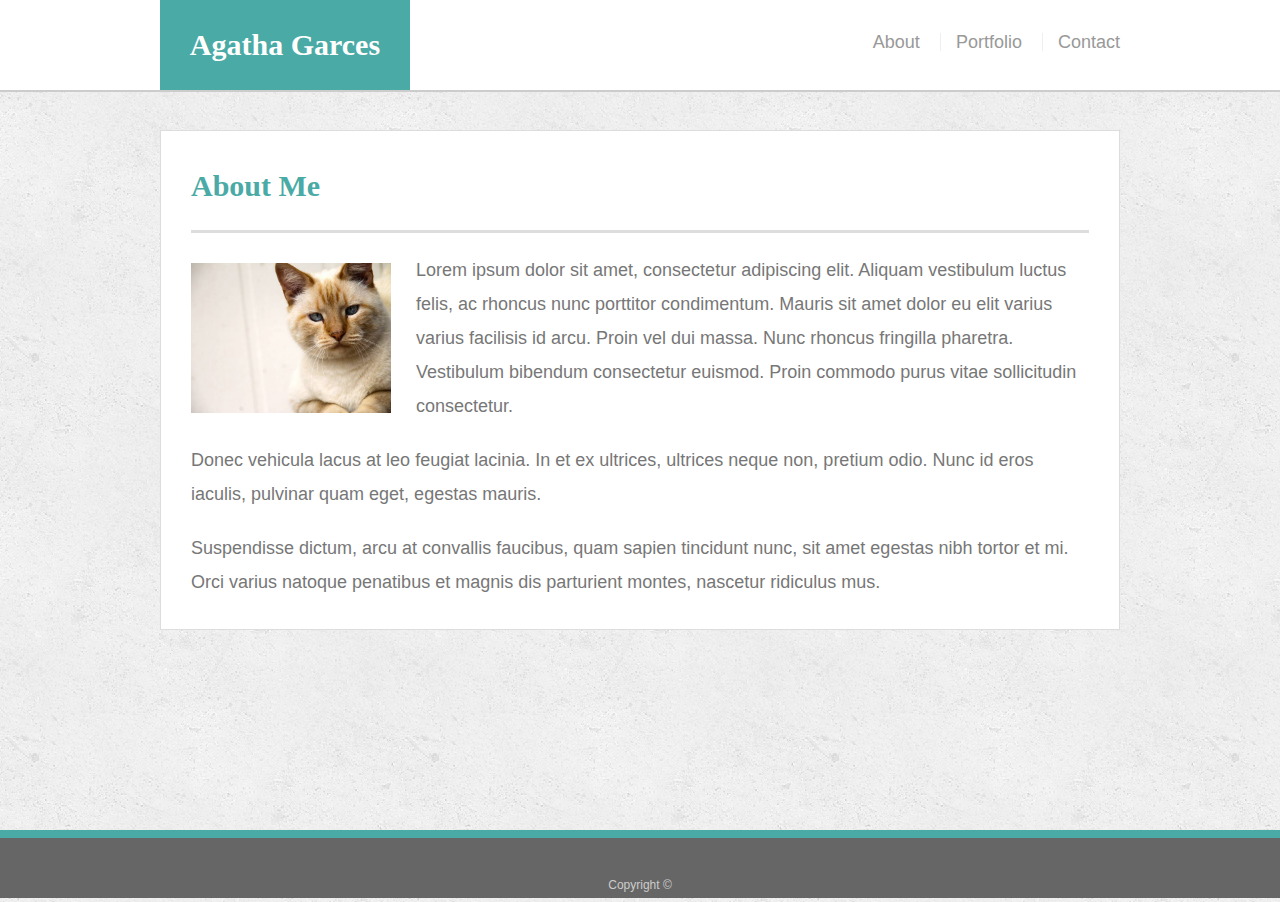
<file: index.html>
<!doctype html>
<html lang="en-us">

<head>
  <meta charset="UTF-8">
  <title>About | Your Name</title>
  <link rel="stylesheet" type="text/css" href="assets/css/reset.css">
  <link rel="stylesheet" type="text/css" href="assets/css/style.css">
</head>

<body>

  <header id="masthead">
    <div class="container">
      <a href="index.html" id="logo">Agatha Garces</a>
      <nav>
        <a href="index.html">About</a>
        <a href="portfolio.html">Portfolio</a>
        <a href="contact.html">Contact</a>
      </nav>
    </div>
  </header>

  <div id="main-container" class="container">
    <section class="main-section">
      <h1>About Me</h1>

      <img src="assets/images/cat.jpg" class="auth-image" alt="Your Name">

      <p>Lorem ipsum dolor sit amet, consectetur adipiscing elit. Aliquam vestibulum luctus felis, ac rhoncus nunc porttitor condimentum. Mauris sit amet dolor eu elit varius varius facilisis id arcu. Proin vel dui massa. Nunc rhoncus fringilla pharetra. Vestibulum bibendum consectetur euismod. Proin commodo purus vitae sollicitudin consectetur.</p>

      <p>Donec vehicula lacus at leo feugiat lacinia. In et ex ultrices, ultrices neque non, pretium odio. Nunc id eros iaculis, pulvinar quam eget, egestas mauris.</p>

      <p>Suspendisse dictum, arcu at convallis faucibus, quam sapien tincidunt nunc, sit amet egestas nibh tortor et mi. Orci varius natoque penatibus et magnis dis parturient montes, nascetur ridiculus mus.</p>

    </section>

  </div>

  <footer>
    <div class="container">
      Copyright &copy; 
    </div>
  </footer>
</body>

</html>
</file>
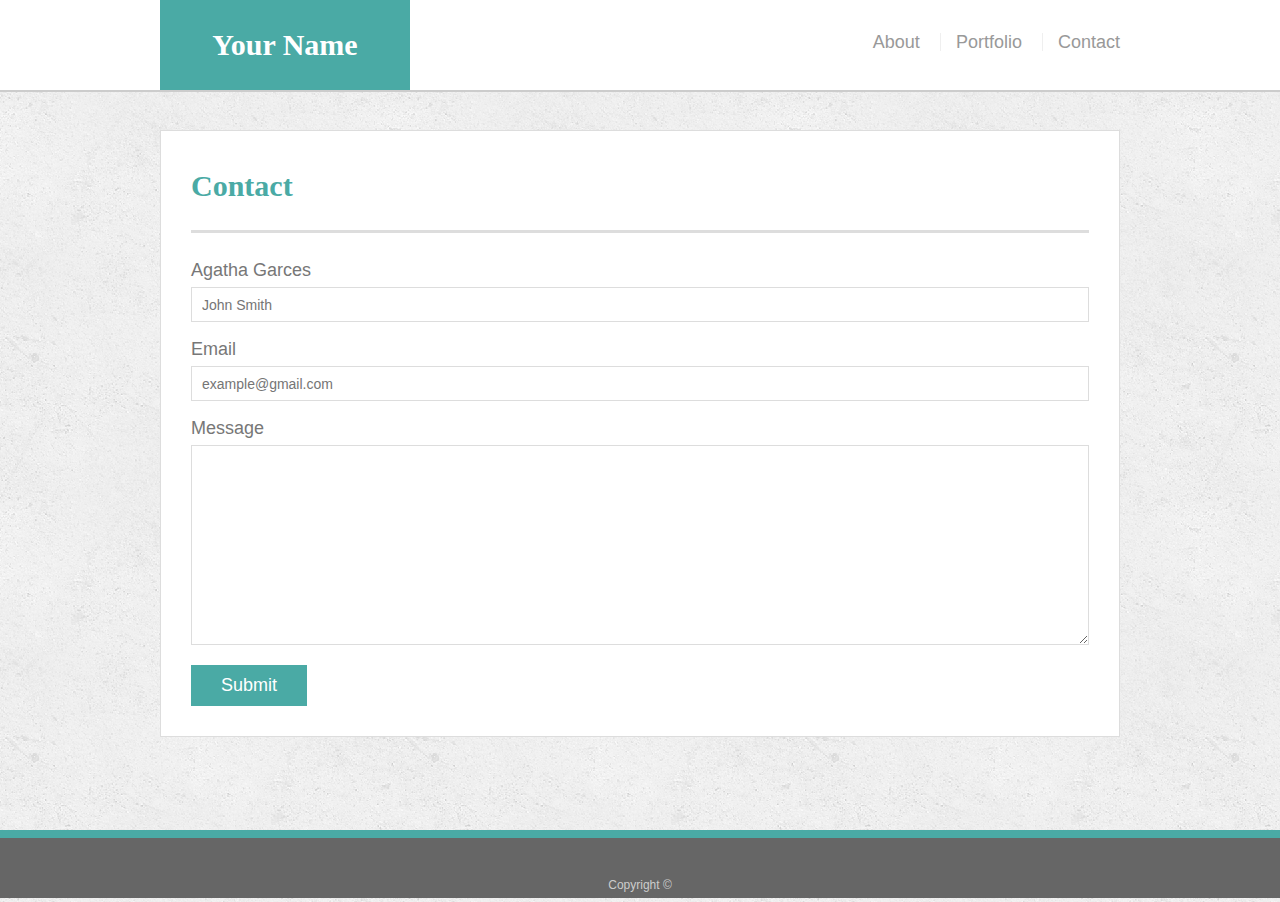
<file: contact.html>
<!doctype html>
<html lang="en-us">

<head>
  <meta charset="UTF-8">
  <title>Contact | Your Name</title>
  <link rel="stylesheet" type="text/css" href="assets/css/reset.css">
  <link rel="stylesheet" type="text/css" href="assets/css/style.css">
</head>

<body>

  <header id="masthead">
    <div class="container">
      <a href="index.html" id="logo">Your Name</a>
      <nav>
        <a href="index.html">About</a>
        <a href="portfolio.html">Portfolio</a>
        <a href="contact.html">Contact</a>
      </nav>
    </div>
  </header>

  <div id="main-container" class="container">
    <section class="main-section">
      <h1>Contact</h1>

      <form id="contact-form">
        <ul>
          <li>
            <label for="name">Agatha Garces</label>
            <input type="text" id="name" name="name" placeholder="John Smith" required="required">
          </li>
          <li>
            <label for="email">Email</label>
            <input type="email" id="email" name="email" placeholder="example@gmail.com" required="required">
          </li>
          <li>
            <label for="message">Message</label>
            <textarea id="message" name="message" required="required"></textarea>
          </li>
        </ul>
        <input type="submit">
      </form>

    </section>

  </div>

  <footer>
    <div class="container">
      Copyright &copy; 
    </div>
  </footer>
</body>

</html>
</file>
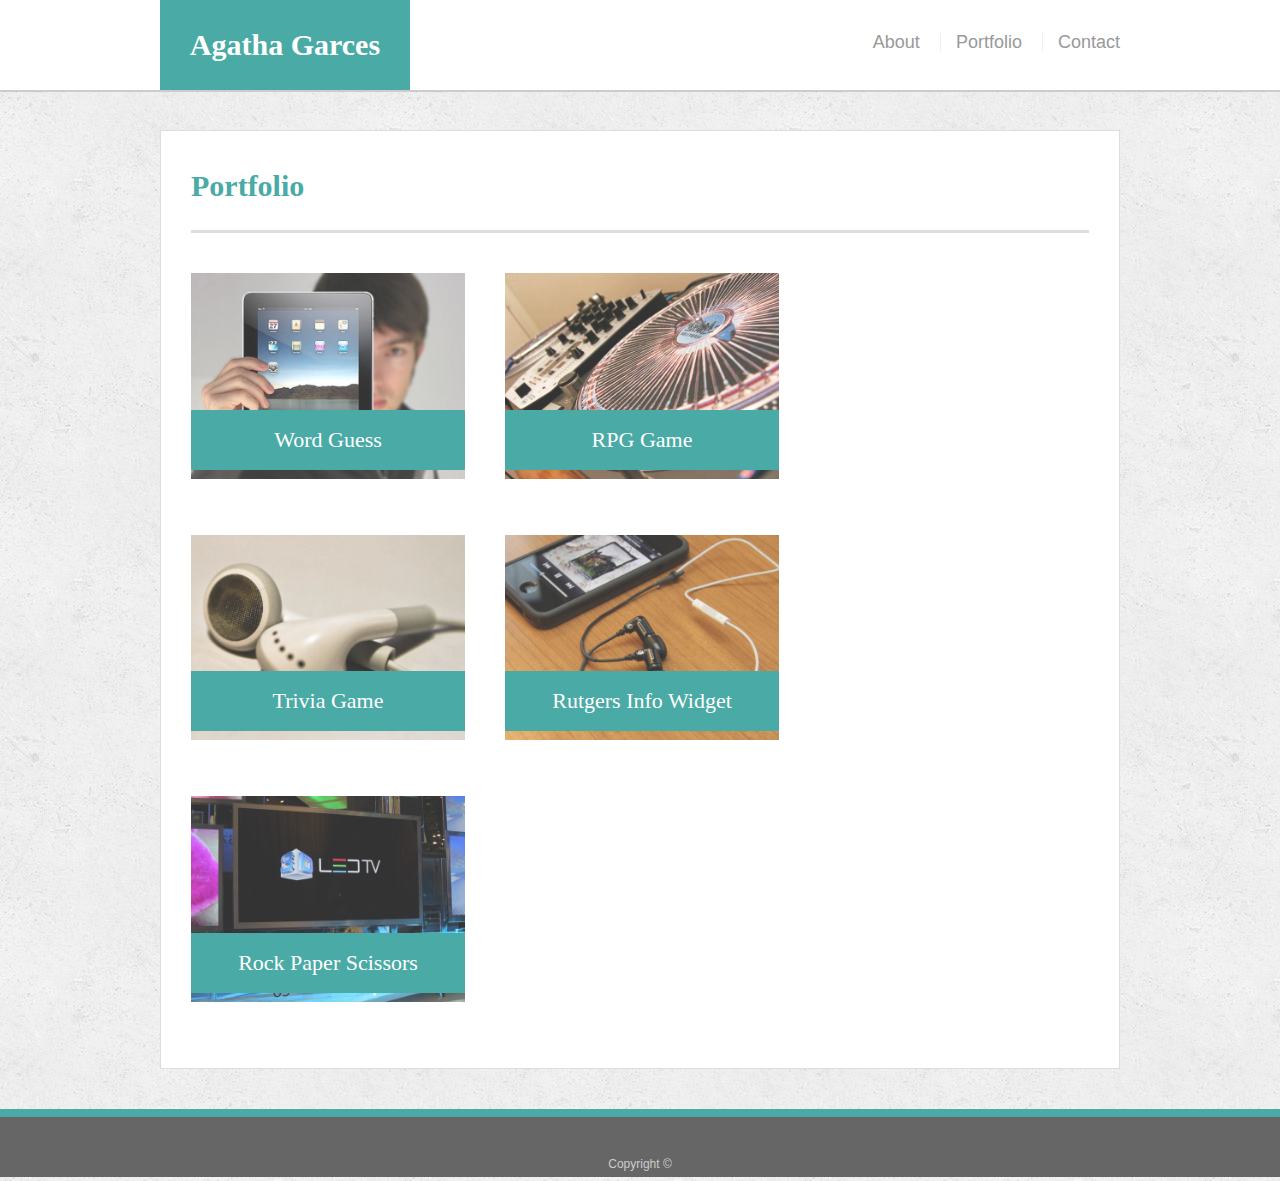
<file: portfolio.html>
<!doctype html>
<html lang="en-us">

<head>
  <meta charset="UTF-8">
  <title>Portfolio | Agatha Garces</title>
  <link rel="stylesheet" type="text/css" href="assets/css/reset.css">
  <link rel="stylesheet" type="text/css" href="assets/css/style.css">
</head>

<body>

  <header id="masthead">
    <div class="container">
      <a href="index.html" id="logo">Agatha Garces</a>
      <nav>
        <a href="index.html">About</a>
        <a href="portfolio.html">Portfolio</a>
        <a href="contact.html">Contact</a>
      </nav>
    </div>
  </header>

  <div id="main-container" class="container">
    <section class="main-section">
      <h1>Portfolio</h1>

      <div class="work">
        <img src="assets/images/technics-q-c-640-480-1.jpg" alt="Word Guess">
        
        <h3>Word Guess</h3>
      </div>
      <div class="work">
        <img src="assets/images/technics-q-c-640-480-2.jpg" alt="RPG Game">

        <h3>RPG Game</h3>
      </div>
      <div class="work">
        <img src="assets/images/technics-q-c-640-480-5.jpg" alt="Trivia Game">

        <h3>Trivia Game</h3>
      </div>
      <div class="work">
        <img src="assets/images/technics-q-c-640-480-7.jpg" alt="Rutgers Info Widget">

        <h3>Rutgers Info Widget</h3>
      </div>
      <div class="work">
        <img src="assets/images/technics-q-c-640-480-9.jpg" alt="Rock Paper Scissors">

        <h3>Rock Paper Scissors</h3>
      </div>


    </section>

  </div>

  <footer>
    <div class="container">
      Copyright &copy; 
    </div>
  </footer>
</body>

</html>
</file>
<file: assets/css/style.css>
body {
  font-family: Arial, "Helvetica Neue", Helvetica, sans-serif;
  font-size: 18px;
  line-height: 34px;
  color: #777;
  background: url("../images/concrete_seamless.png");
}

* {
  box-sizing: border-box;
}

/* general */

.container {
  width: 100%;
  max-width: 960px;
  margin: 0 auto;
  clear: both;
}

h1,
h2,
h3,
p {
  margin-bottom: 20px;
}

p:last-child {
  margin-bottom: 0;
}

h1,
h2,
h3 {
  font-family: Georgia, Times, "Times New Roman", serif;
  font-weight: 700;
  color: #4aaaa5;
}

h1 {
  padding-bottom: 20px;
  font-size: 30px;
  line-height: 49px;
  border-bottom: 3px solid #ddd;
}

h2,
h3 {
  font-size: 22px;
}

/* header */

#masthead {
  position: fixed;
  z-index: 99;
  width: 100%;
  margin: 0 0 30px;
  overflow: auto;
  color: #fff;
  background: #fff;
  border-bottom: 2px solid #ccc;
}

#logo {
  float: left;
  width: 250px;
  height: 90px;
  font-family: Georgia, Times, "Times New Roman", serif;
  font-size: 30px;
  font-weight: 700;
  line-height: 90px;
  color: #fff;
  text-align: center;
  text-decoration: none;
  background: #4aaaa5;
}

nav {
  float: right;
  margin-top: 25px;
}

nav a {
  display: inline-block;
  padding-left: 15px;
  margin-left: 15px;
  line-height: 18px;
  color: #999;
  text-decoration: none;
  border-left: 1px solid #efefef;
}

nav a:first-child {
  border-left: 0 none;
}

/* footer */

footer {
  padding: 30px 0;
  clear: both;
  font-size: 12px;
  color: #fff;
  color: #ccc;
  text-align: center;
  background: #666;
  border-top: 8px solid #4aaaa5;
  height: 50px;
}

h3, h2 {
  padding-bottom: 20px;
  margin-bottom: 15px;
  line-height: 22px;
  border-bottom: 2px solid #eee;
}

/* main */

#main-container {
  padding-top: 130px;
  min-height: calc(100vh - 70px);
}

.main-section {
  float: left;
  width: 100%;
  max-width: 960px;
  padding: 30px;
  margin: 0 0 40px;
  background: #fff;
  border: 1px solid #ddd;
}

/* portfolio page */

.work {
  position: relative;
  float: left;
  width: 274px;
  margin: 20px 0 25px;
  overflow: auto;
}

.work:nth-child(even) {
  margin-right: 40px;
}

.work img {
  width: 100%;
  border: 0 none;
  opacity: 0.8;
}

.work h3 {
  position: absolute;
  bottom: 20px;
  width: 100%;
  padding: 15px;
  margin-bottom: 0;
  font-weight: 300;
  line-height: 30px;
  color: #fff;
  text-align: center;
  background: #4aaaa5;
  border-bottom: 0;
}

.auth-image {
  float: left;
  width: 200px;
  height: auto;
  margin-top: 10px;
  margin-right: 25px;
}

/* contact page */

#contact-form ul {
  margin-bottom: 20px;
}

#contact-form li {
  margin-bottom: 10px;
}

label,
input[type=text],
input[type=email],
textarea {
  display: block;
  width: 100%;
}

input[type=text],
input[type=email],
textarea {
  height: 35px;
  padding: 0 10px;
  font-size: 14px;
  border: 1px solid #ddd;
}

textarea {
  height: 200px;
}

input[type=submit] {
  padding: 10px 30px;
  font-size: 18px;
  color: #fff;
  cursor: pointer;
  background: #4aaaa5;
  border: 0 none;
}
    /*Media Queries*/

    @media screen and (max-width: 768px) {
      h1,
h2,
h3,
p {
  margin-bottom: 16px;
}

p:last-child {
  margin-bottom: 0;
}

h1,
h2,
h3 {
  font-family: Georgia, Times, "Times New Roman", serif;
  font-weight: 560;
  color: #4aaaa5;
}

h1 {
  padding-bottom: 16px;
  font-size: 24px;
  line-height: 40px;
  border-bottom: 3px solid #ddd;
}

h2,
h3 {
  font-size: 17.6px;
}
      #masthead {
        position: fixed;
        z-index: 64;
        width: 100%;
        margin: 0 0 20px;
        overflow: auto;
        color: #fff;
        background: #fff;
        border-bottom: 3px solid #ccc;
      }

      #logo {
        float: left;
        width: 200px;
        height: 72px;
        font-family: Georgia, Times, "Times New Roman", serif;
        font-size: 24px;
        font-weight: 560;
        line-height: 72px;
        color: #fff;
        text-align: center;
        text-decoration: none;
        background: #4aaaa5;
      }

      nav {
        float: right;
        margin-top: 20px;
      }
      
      nav a {
        display: inline-block;
        padding-left: 12px;
        margin-left: 12px;
        line-height: 15px;
        color: #999;
        text-decoration: none;
        border-left: 1px solid #efefef;
      }
      
      nav a:first-child {
        border-left: 0 none;
      }
      
      /* footer */
      
      footer {
        padding: 24px 0;
        clear: both;
        font-size: 10px;
        color: #fff;
        color: #ccc;
        text-align: center;
        background: #666;
        border-top: 6px solid #4aaaa5;
        height: 40px;
      }
      
      h3, h2 {
        padding-bottom: 16px;
        margin-bottom: 12px;
        line-height: 18px;
        border-bottom: 1.6px solid #eee;
      }
      
      /* main */
      
      #main-container {
        padding-top: 104px;
        min-height: calc(100vh - 70px);
      }
      
      .main-section {
        float: left;
        width: 100%;
        max-width: 768px;
        padding: 24px;
        margin: 0 0 32px;
        background: #fff;
        border: 1px solid #ddd;
      }

      /* portfolio page */

.work {
  position: relative;
  float: left;
  width: 220px;
  margin: 16px 0 20px;
  overflow: auto;
}

.work:nth-child(even) {
  margin-right: 32px;
}

.work img {
  width: 100%;
  border: 0 none;
  opacity: 0.8;
}

.work h3 {
  position: absolute;
  bottom: 16px;
  width: 100%;
  padding: 12px;
  margin-bottom: 0;
  font-weight: 240;
  line-height: 24px;
  color: #fff;
  text-align: center;
  background: #4aaaa5;
  border-bottom: 0;
}

.auth-image {
  float: left;
  width: 160px;
  height: auto;
  margin-top: 8px;
  margin-right: 20px;
}

/* contact page */

#contact-form ul {
  margin-bottom: 16px;
}

#contact-form li {
  margin-bottom: 8px;
}

label,
input[type=text],
input[type=email],
textarea {
  display: block;
  width: 100%;
}

input[type=text],
input[type=email],
textarea {
  height: 28px;
  padding: 0 8px;
  font-size: 11px;
  border: 1px solid #ddd;
}

textarea {
  height: 160px;
}

input[type=submit] {
  padding: 8px 24px;
  font-size: 15px;
  color: #fff;
  cursor: pointer;
  background: #4aaaa5;
  border: 0 none;
}
}

@media screen and (max-width:640px) { 
  body {
    font-family: Arial, "Helvetica Neue", Helvetica, sans-serif;
    font-size: 18px;
    line-height: 34px;
    color: #777;
    background: url("../images/concrete_seamless.png");
  }
  
  * {
    box-sizing: border-box;
  }

  /* general */
  
  .container {
    width: 100%;
    max-width: 960px;
    margin: 0 auto;
    clear: both;
  }
  
  h1,
  h2,
  h3,
  p {
    margin-bottom: 20px;
  }
  
  p:last-child {
    margin-bottom: 0;
  }
  
  h1,
  h2,
  h3 {
    font-family: Georgia, Times, "Times New Roman", serif;
    font-weight: 700;
    color: #4aaaa5;
  }
  
  h1 {
    padding-bottom: 20px;
    font-size: 30px;
    line-height: 49px;
    border-bottom: 3px solid #ddd;
  }
  
  h2,
  h3 {
    font-size: 22px;
  }
  
  /* header */
  
  #masthead {
    position: fixed;
    z-index: 99;
    width: 100%;
    margin: 0 0 30px;
    overflow: auto;
    color: #fff;
    background: #fff;
    border-bottom: 2px solid #ccc;
  }
  
  #logo {
    float: left;
    width: 250px;
    height: 90px;
    font-family: Georgia, Times, "Times New Roman", serif;
    font-size: 30px;
    font-weight: 700;
    line-height: 90px;
    color: #fff;
    text-align: center;
    text-decoration: none;
    background: #4aaaa5;
  }
  
  nav {
    float: right;
    margin-top: 25px;
  }
  
  nav a {
    display: inline-block;
    padding-left: 15px;
    margin-left: 15px;
    line-height: 18px;
    color: #999;
    text-decoration: none;
    border-left: 1px solid #efefef;
  }
  
  nav a:first-child {
    border-left: 0 none;
  }
  
  /* footer */
  
  footer {
    padding: 30px 0;
    clear: both;
    font-size: 12px;
    color: #fff;
    color: #ccc;
    text-align: center;
    background: #666;
    border-top: 8px solid #4aaaa5;
    height: 50px;
  }
  
  h3, h2 {
    padding-bottom: 20px;
    margin-bottom: 15px;
    line-height: 22px;
    border-bottom: 2px solid #eee;
  }
  
  /* main */
  
  #main-container {
    padding-top: 130px;
    min-height: calc(100vh - 70px);
  }
  
  .main-section {
    float: left;
    width: 100%;
    max-width: 960px;
    padding: 30px;
    margin: 0 0 40px;
    background: #fff;
    border: 1px solid #ddd;
  }
  
  /* portfolio page */
  
  .work {
    position: relative;
    float: left;
    width: 274px;
    margin: 20px 0 25px;
    overflow: auto;
  }
  
  .work:nth-child(even) {
    margin-right: 40px;
  }
  
  .work img {
    width: 100%;
    border: 0 none;
    opacity: 0.8;
  }
  
  .work h3 {
    position: absolute;
    bottom: 20px;
    width: 100%;
    padding: 15px;
    margin-bottom: 0;
    font-weight: 300;
    line-height: 30px;
    color: #fff;
    text-align: center;
    background: #4aaaa5;
    border-bottom: 0;
  }
  
  .auth-image {
    float: left;
    width: 200px;
    height: auto;
    margin-top: 10px;
    margin-right: 25px;
  }
  
  /* contact page */
  
  #contact-form ul {
    margin-bottom: 20px;
  }
  
  #contact-form li {
    margin-bottom: 10px;
  }
  
  label,
  input[type=text],
  input[type=email],
  textarea {
    display: block;
    width: 100%;
  }
  
  input[type=text],
  input[type=email],
  textarea {
    height: 35px;
    padding: 0 10px;
    font-size: 14px;
    border: 1px solid #ddd;
  }
  
  textarea {
    height: 200px;
  }
  
  input[type=submit] {
    padding: 10px 30px;
    font-size: 18px;
    color: #fff;
    cursor: pointer;
    background: #4aaaa5;
    border: 0 none;

}
</file>
